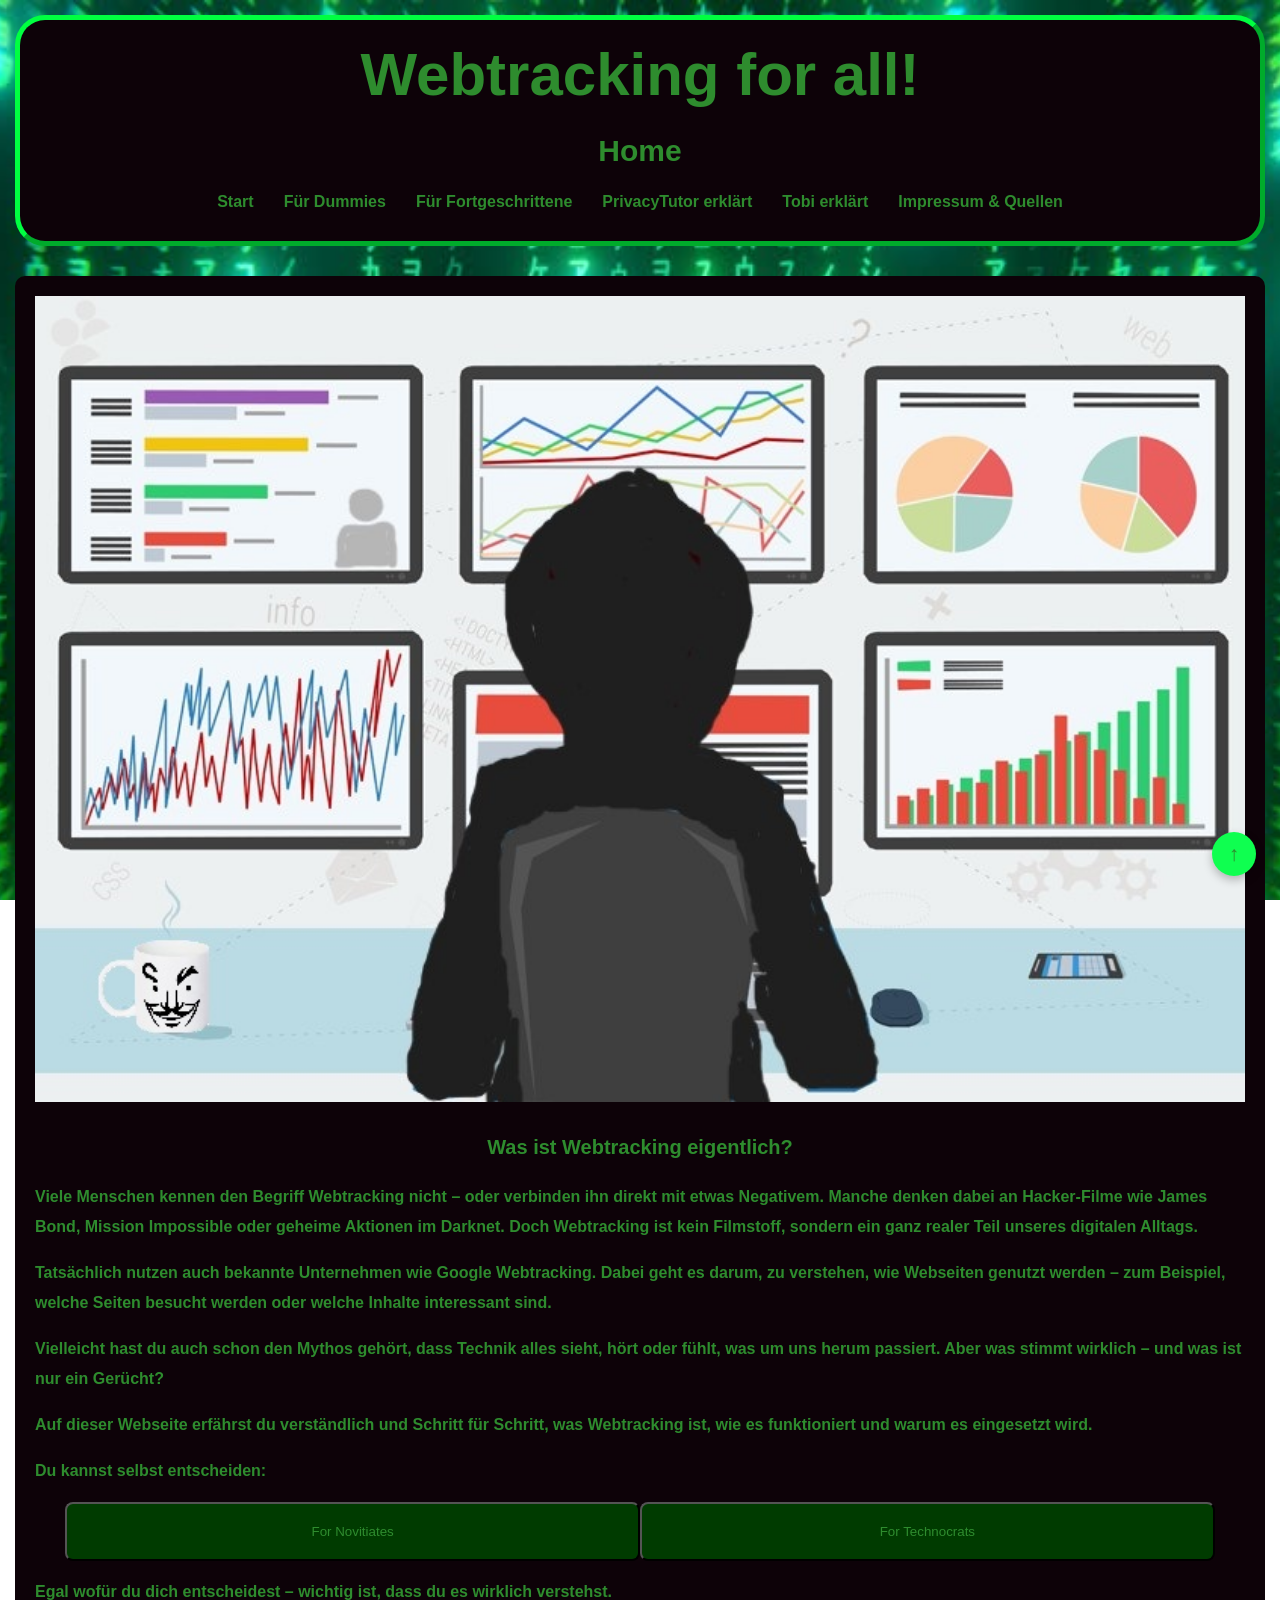
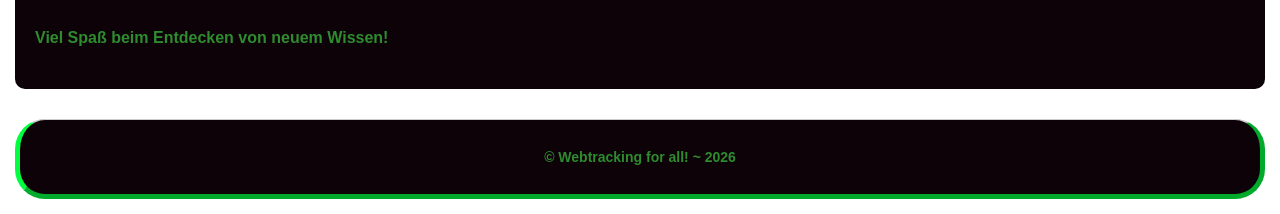
<file: index.html>
<!DOCTYPE html>
	<html lang="de">
		<head>			
			<meta charset="utf-8">
			<title> Webtracking for all! </title>
			<meta name="author" content="Ajhar Al Ameen.A.F und Soufian Azhimi">
			<meta name="keywords" content="Dummies, Webtracking, Verfolgung, Hacking">	
			<meta http-equiv="refresh" content="120">
			<meta name="viewport" content="width=device-width, initial-scale=1.0">
			<link rel="stylesheet" href="style.css">
		</head>
		<body>
			<a id="top"></a>
			<a id="start.html"></a>
			<header>
				<h1> Webtracking for all! </h1>
				<h2> Home </h2>
				<nav>
					<ul>
						<li><a href="index.html">Start</a></li>
						<li><a href="seite1.html"> Für Dummies</a></li>
						<li><a href="seite2.html"> Für Fortgeschrittene</a></li>
						<li><a href="https://youtu.be/Vqzj2RwVITE?si=ZykQhkOMho9WzBrf" target="_blank" rel="noopener noreferrer">PrivacyTutor erklärt</a></li>
						<li><a href="https://youtu.be/DmEDY2UDKLs?si=vn8mMHSMBaVyYswY" target="_blank" rel="noopener noreferrer">Tobi erklärt</a></li>
						<li><a href="seite3.html">Impressum & Quellen</a></li>
					</ul>
				</nav>
			</header>
			<main class="content index-layout">
				<div class="index_container">
					<div class="index_info_container">
						<img class="start_pic" src="./pics/web-tracking.jpg" alt="">
						<h3><span class="index_topic">Was ist Webtracking eigentlich?</span></h3>
						<p><span>Viele Menschen kennen den Begriff Webtracking nicht – oder verbinden ihn direkt mit etwas Negativem. Manche denken dabei an Hacker-Filme wie James Bond, Mission Impossible oder geheime Aktionen im Darknet. Doch Webtracking ist kein Filmstoff, sondern ein ganz realer Teil unseres digitalen Alltags.</span></p>
						<p><span>Tatsächlich nutzen auch bekannte Unternehmen wie Google Webtracking. Dabei geht es darum, zu verstehen, wie Webseiten genutzt werden – zum Beispiel, welche Seiten besucht werden oder welche Inhalte interessant sind.</span></p>
						<p><span>Vielleicht hast du auch schon den Mythos gehört, dass Technik alles sieht, hört oder fühlt, was um uns herum passiert. Aber was stimmt wirklich – und was ist nur ein Gerücht?</span></p>
						<p><span>Auf dieser Webseite erfährst du verständlich und Schritt für Schritt, was Webtracking ist, wie es funktioniert und warum es eingesetzt wird.</span></p>
						<p><span>Du kannst selbst entscheiden:</span></p>
						<div class="button-container">
							<button onclick="window.location.href='WebtrackingfürDummies.html'">For Novitiates</button>
							<button onclick="window.location.href='WebtrackingfürStreber.html'">For Technocrats</button>
						</div>
						<p>Egal wofür du dich entscheidest – wichtig ist, dass du es wirklich verstehst.</p>
						<p><b>Viel Spaß beim Entdecken von neuem Wissen!</b></p>
					</div>
				</div>
			</main>
			<a href="#top" class="back-to-top" aria-label="Back to top">↑</a>
			<footer>
				<p>© Webtracking for all! ~ 2026</p>
			</footer>
		</body>

	</html>
</file>
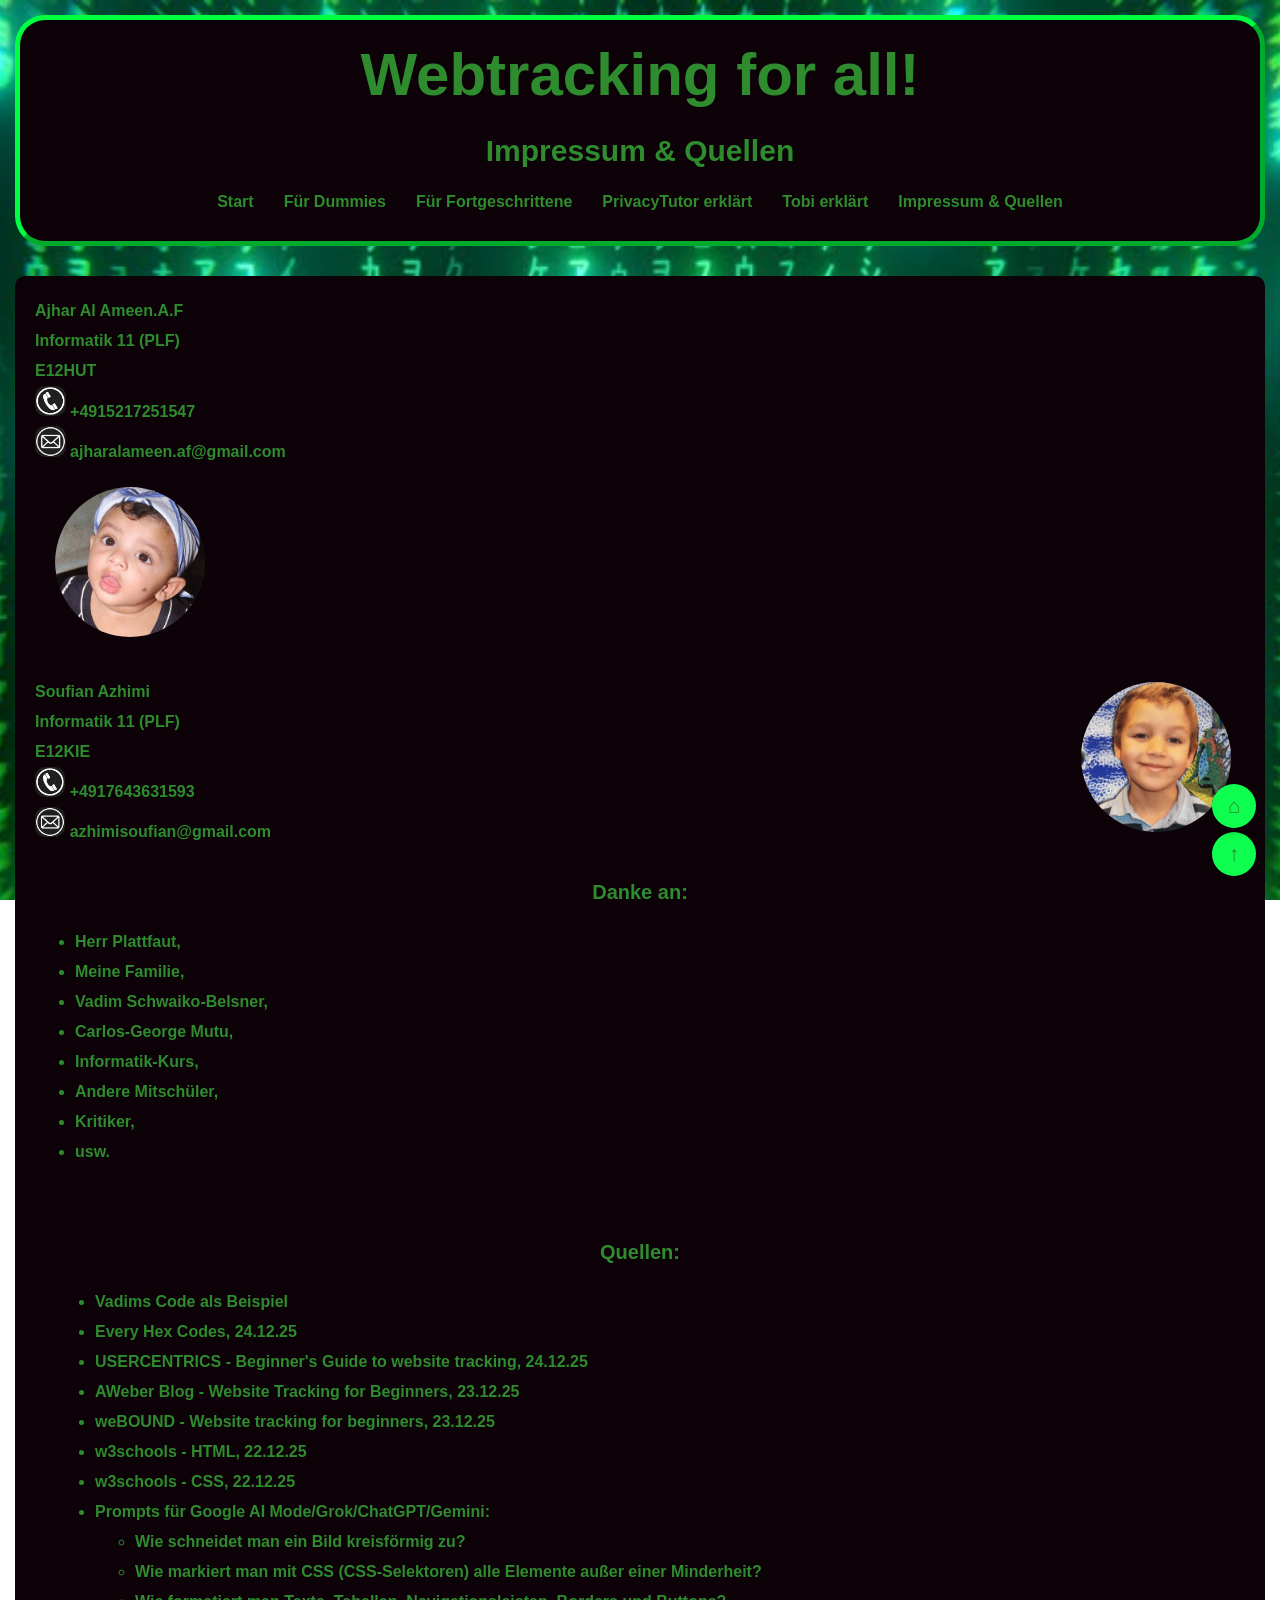
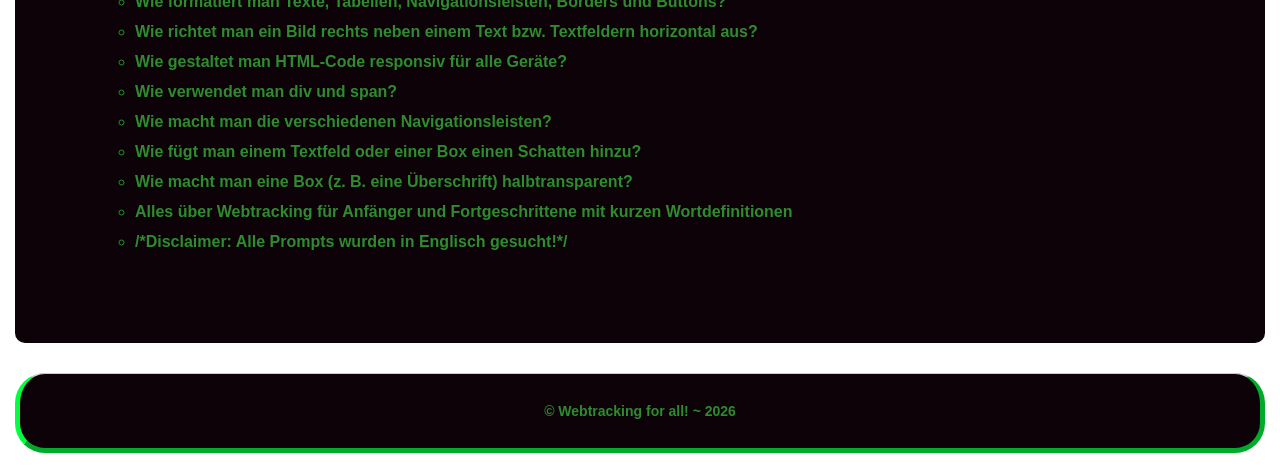
<file: seite3.html>
<!DOCTYPE html>
	<html lang="de">
		<head>
			<meta charset="utf-8">
			<title> Impressum </title>
			<meta name="author" content="Ajhar Al Ameen.A.F und Soufian Azhimi">
			<meta name="keywords" content="Dummies, Webtracking, Verfolgung, Hacking, Impressum">	
			<meta http-equiv="refresh" content="120">
			<meta name="viewport" content="width=device-width, initial-scale=1.0">
			<link rel="stylesheet" href="style.css">
		</head>
		<body>
			<a id="top"></a>
			<header>
				<h1> Webtracking for all! </h1>
				<h2> Impressum & Quellen </h2>
				<nav>
					<ul>
						<li><a href="index.html">Start</a></li>
						<li><a href="seite1.html"> Für Dummies</a></li>
						<li><a href="seite2.html"> Für Fortgeschrittene</a></li>
						<li><a href="https://youtu.be/Vqzj2RwVITE?si=ZykQhkOMho9WzBrf" target="_blank" rel="noopener noreferrer">PrivacyTutor erklärt</a></li>
						<li><a href="https://youtu.be/DmEDY2UDKLs?si=vn8mMHSMBaVyYswY" target="_blank" rel="noopener noreferrer">Tobi erklärt</a></li>
						<li><a href="seite3.html">Impressum & Quellen</a></li>
					</ul>
				</nav>
			</header>
			<main class="content impressum-layout">
				<div class="impressum_container">
					<div class="impres_info_container">
						<span class="impres_name">Ajhar Al Ameen.A.F</span><br>
						<span>Informatik 11 (PLF)</span><br>
						<span>E12HUT</span><br>
						<div class="contact-item">
							<img class="impres_icon" src="./pics/phone.png" alt="Tel:">
							<a href="tel:+4915217251547">+4915217251547</a>
						</div>
						<div class="contact-item">
							<img class="impres_icon" src="./pics/mail.png" alt="Email:">
							<a href="mailto:ajharalameen.af@gmail.com">ajharalameen.af@gmail.com</a>
						</div>
					</div>
					<div class="impres_img_container">
						<img src="./pics/4AF.jpeg" alt="">
					</div>
				</div>
				<div class="impressum_container">
					<div class="impres_info_container">
						<span class="impres_name">Soufian Azhimi</span><br>
						<span>Informatik 11 (PLF)</span><br>
						<span>E12KIE</span><br>
						<div class="contact-item">
							<img class="impres_icon" src="./pics/phone.png" alt="Tel:">
							<a href="tel:+4917643631593">+4917643631593</a>
						</div>
						<div class="contact-item">
							<img class="impres_icon" src="./pics/mail.png" alt="Email:">
							<a href="mailto:azhimisoufian@gmail.com">azhimisoufian@gmail.com</a>
						</div>
					</div>
					<div class="impres_img_container">
						<img src="./pics/SA.jpeg" alt="">
					</div>
				</div>
				<div>
					<h3><span>Danke an:</span></h3>
					<div>
						<ul>
							<li>Herr Plattfaut,</li>
							<li>Meine Familie,</li>
							<li>Vadim Schwaiko-Belsner,</li>
							<li>Carlos-George Mutu,</li>
							<li>Informatik-Kurs,</li>
							<li>Andere Mitschüler,</li>
							<li>Kritiker,</li>
							<li>usw.</li>
						</ul>
					</div>
				</div>
				<section class="quellen">
					<div>
						<h3><span>Quellen:</span></h3>
						<div>
							<div>
								<ul>
									<li>Vadims Code als Beispiel</li>
									<li><a href="https://www.everyhex.codes/" target="_blank" rel="noopener noreferrer">Every Hex Codes, 24.12.25</a></li>
									<li><a href="https://usercentrics.com/us/knowledge-hub/beginners-guide-to-website-tracking/#" target="_blank" rel="noopener noreferrer">USERCENTRICS - Beginner's Guide to website tracking, 24.12.25</a></li>
									<li><a href="https://blog.aweber.com/articles-tips/web-analytics-101-website-tracking-for-beginners.htm#:~:text=What%20is%20Website%20Tracking%20or%20Web%20Analytics" target="_blank" rel="noopener noreferrer">AWeber Blog - Website Tracking for Beginners, 23.12.25</a></li>
									<li><a href="https://www.weboundmarketing.com/website-tracking-for-beginners/" target="_blank" rel="noopener noreferrer">weBOUND - Website tracking for beginners, 23.12.25</a></li>
									<li><a href="https://www.w3schools.com/html/default.asp" target="_blank" rel="noopener noreferrer">w3schools - HTML, 22.12.25</a></li>
									<li><a href="https://www.w3schools.com/css/default.asp" target="_blank" rel="noopener noreferrer">w3schools - CSS, 22.12.25</a></li>
									<li>Prompts für Google AI Mode/Grok/ChatGPT/Gemini:
										<ul>
											<li>Wie schneidet man ein Bild kreisförmig zu?</li>
											<li>Wie markiert man mit CSS (CSS-Selektoren) alle Elemente außer einer Minderheit?</li>
											<li>Wie formatiert man Texte, Tabellen, Navigationsleisten, Borders und Buttons?</li>
											<li>Wie richtet man ein Bild rechts neben einem Text bzw. Textfeldern horizontal aus?</li>
											<li>Wie gestaltet man HTML-Code responsiv für alle Geräte?</li>
											<li>Wie verwendet man div und span?</li>
											<li>Wie macht man die verschiedenen Navigationsleisten?</li>
											<li>Wie fügt man einem Textfeld oder einer Box einen Schatten hinzu?</li>
											<li>Wie macht man eine Box (z. B. eine Überschrift) halbtransparent?</li>
											<li>Alles über Webtracking für Anfänger und Fortgeschrittene mit kurzen Wortdefinitionen</li>
											<li>/*Disclaimer: Alle Prompts wurden in Englisch gesucht!*/</li>
										</ul>
									</li> 
								</ul>
							</div>
						</div>
					</div>
				</section>
			</main>			
			<a href="#top" class="back-to-top" aria-label="Back to top">↑</a>
			<a href="index.html#erklaerung" class="back-to-start" aria-label="Back to start">⌂</a>
			<footer>
				<p>© Webtracking for all! ~ 2026</p>
			</footer>
		</body>
	</html>
</file>
<file: style.css>
/* --- CONFIG SECTION --- */
:root {
	--header-color: rgba(255, 255, 255, 1);
	--body-color: #2e8c2e;
	--footer-color: rgba(255, 255, 255, 1);
	--ul-color: rgba(255, 255, 255, 1);
	--link-color: rgba(255, 255, 255, 1);
	--hover-color: #39FF14;
	--list-color: rgba(255, 255, 255, 1);
	--title-color: rgba(255, 255, 255, 1);
	--text-color: rgba(255, 255, 255, 1);
	--all-bgcolor: rgba(13, 2, 8, 1);
	--button-bgcolor: rgba(0, 59, 0, 1);
	--buttonhover-bgcolor: rgba(57, 255, 20, 1);
	--header-h1-fontsize: 60px;
	--body-fontsize: 15px;
	--h2-fontsize: 30px;
	--h3-fontsize: 20px;
	--link-fontsize: rgba(255, 255, 255, 1);
	--hover-fontsize: rgba(255, 255, 255, 1);
	--list-fontsize: rgba(255, 255, 255, 1);
	--title-fontsize: rgba(255, 255, 255, 1);
	--text-fontsize: rgba(255, 255, 255, 1);
	--main-bgimage: url('./pics/bgmatrix.jpg')
	}

body {
    margin: var(--body-fontsize);
    font-family: Arial, sans-serif;
    background-image: var(--main-bgimage);
    background-size: cover;
    background-position: center;
    background-attachment: fixed;
    font-weight: bold;
    color: var(--body-color);
}

header, footer{
    background-color: var(--all-bgcolor);
    text-align: center;
    padding: 20px;
    border: 5px outset #00FF41;
    border-radius: 30px;
}

header h1 {
    margin: 0;
    font-size: var(--header-h1-fontsize);   
}

h2 {
    font-size: var(--h2-fontsize);
    text-align: center;
}

h3 {
    text-align: center;
    font-size: var(--h3-fontsize);
    font-weight: 800;
}

nav ul {
    list-style: none;
    padding: 0;
    margin: 10px 0;
    display: flex;
    justify-content: center;
}

nav li {
    margin: 0 15px;
}

ul a {
    text-decoration: none;
    color: green;
}

nav a:hover {
    text-decoration: none;
    color: var(--hover-color);
}

.content {
    max-width: 1250px;
    background-color: var(--all-bgcolor);
    margin: 30px auto;
    padding: 20px;
    border-radius: 10px;
    text-align: left;
    line-height: 30px;
}


.contact-item a {
    text-decoration: none;
    color: var(--body-color);
}

.contact-item a:hover {
    text-decoration: none;
    color: grey;
}

.impres_icon {
    max-width: 3%;
    border-radius: 10px;
}

footer {
    background-color: var(--all-bgcolor);
    text-align: center;
    padding: 15px;
    border-top: 1px solid #ccc;
    font-size: 14px;
}

.impressum_container {
    display: flex;
    justify-content: space-between; 
    align-items: center;            
    margin-bottom: 30px;
    gap: 20px;
    flex-wrap: wrap;
}

.impres_img_container img {
    width: 150px;
    height: 150px;
    border-radius: 50%;
    object-fit: cover;
    margin-left: 20px;
}

.impres_img_container {
    flex: 1;
}

.start_pic {
  width: 100%;
  height: 100%;
  object-fit: cover;
}

.under_pic {
	max-width: 100%;
	height: auto;
	border-radius: 12px;
	box-shadow: 0 6px 18px rgba(0,0,0,0.15);
	display: block;
	margin: 0 auto;
	object-fit: cover;
}

button {
    padding: 20px;
    background-color: var(--button-bgcolor);
	color: var(--body-color);
	border-radius: 8px;
	justify-content: center;
	align-items: center;
	width:47.5%;
}

.button-container {
    display: flex;
    justify-content: center;
    width: 100%;
}

.button-align {
    padding: 20px;
    background-color: var(--button-bgcolor);
	color: var(--body-color);
	width: 100%;
	height: 50px;
	border-radius: 8px;
	display: flex;
	justify-content: center;
	align-items: center;
	flex-direction: row;
	gap: px;
}

button a:hover { 
    background-color: #3B8132;
}

.fälle ol {
    list-style-type: none;
}

.dummies {
    max-width: 1250px;
    background-color: var(--all-bgcolor);
    margin: 30px auto;
    padding: 20px;
    border-radius: 10px;
    text-align: left;
    line-height: 30px;
}

.advanced {
    max-width: 1250px;
    background-color: var(--all-bgcolor);
    margin: 30px auto;
    padding: 20px;
    border-radius: 10px;
    text-align: left;
    line-height: 30px;
}

.quellen {
    max-width: 1300px;
    background-color: var(--all-bgcolor);
    margin: 30px auto;
    padding: 20px;
    border-radius: 10px;
    text-align: left;
    line-height: 30px;
}

table {
  width: 100%;
  table-layout: fixed;
  border-collapse: collapse;
  box-shadow: 0 0 20px rgba(0,0,0,0.1);
}

th, td {
  padding: 12px 15px;
  text-align: left;
  border-bottom: 1px solid #ddd;
}

th {
   font-weight: 800;
}

thead tr {
  background-color: #009879;
  color: #ffffff;
}

tbody tr:hover {
  background-color: #f1f1f1;
}

a:link {
    color: var(--body-color);
    text-decoration: none;
}

a:visited {
    color: var(--body-color);
    text-decoration: none;
}

a:hover {
    color: var(--hover-color);
    text-decoration: none;
}

.dummies ol {
  list-style-type: none;
  counter-reset: custom-odd-counter;
  padding-left: 2.5em; 
}

.dummies ol > li {
  position: relative;
  margin-bottom: 0.5em;
}

.dummies ol > li:nth-child(odd) {
  counter-increment: custom-odd-counter;
}

.dummies ol > li:nth-child(odd)::before {
  content: counter(custom-odd-counter) ".";
  position: absolute;
  left: -2em; 
  width: 1.5em; 
  text-align: right; 
  font-weight: bold;
}

.dummies ol li ul {
  padding-left: 1.5em; 
  margin-top: 0.5em;
}

.dummies ol li ul li {
  list-style-type: disc; 
}

html {
  scroll-behavior: smooth;
}

.back-to-top {
  position: fixed;
  bottom: 1.5rem;
  right: 1.5rem;
  z-index: 1000;
  display: flex;
  align-items: center;
  justify-content: center;
  width: 44px;
  height: 44px;
  font-size: 1.3rem;
  font-weight: bold;
  text-decoration: none;
  color: #fff;
  background-color: #0FFF50;
  border-radius: 50%;
  box-shadow: 0 4px 10px rgba(0, 0, 0, 0.25);
}

.back-to-top:hover {
  background-color: #000;
}

.back-to-start {
  position: fixed;
  bottom: 4.5rem;
  right: 1.5rem;
  z-index: 1000;
  display: flex;
  align-items: center;
  justify-content: center;
  width: 44px;
  height: 44px;
  font-size: 1.3rem;
  font-weight: bold;
  text-decoration: none;
  color: #fff;
  background-color: #0FFF50;
  border-radius: 50%;
  box-shadow: 0 4px 10px rgba(0, 0, 0, 0.25);
}

.back-to-start:hover {
  background-color: #000;
}
</file>
